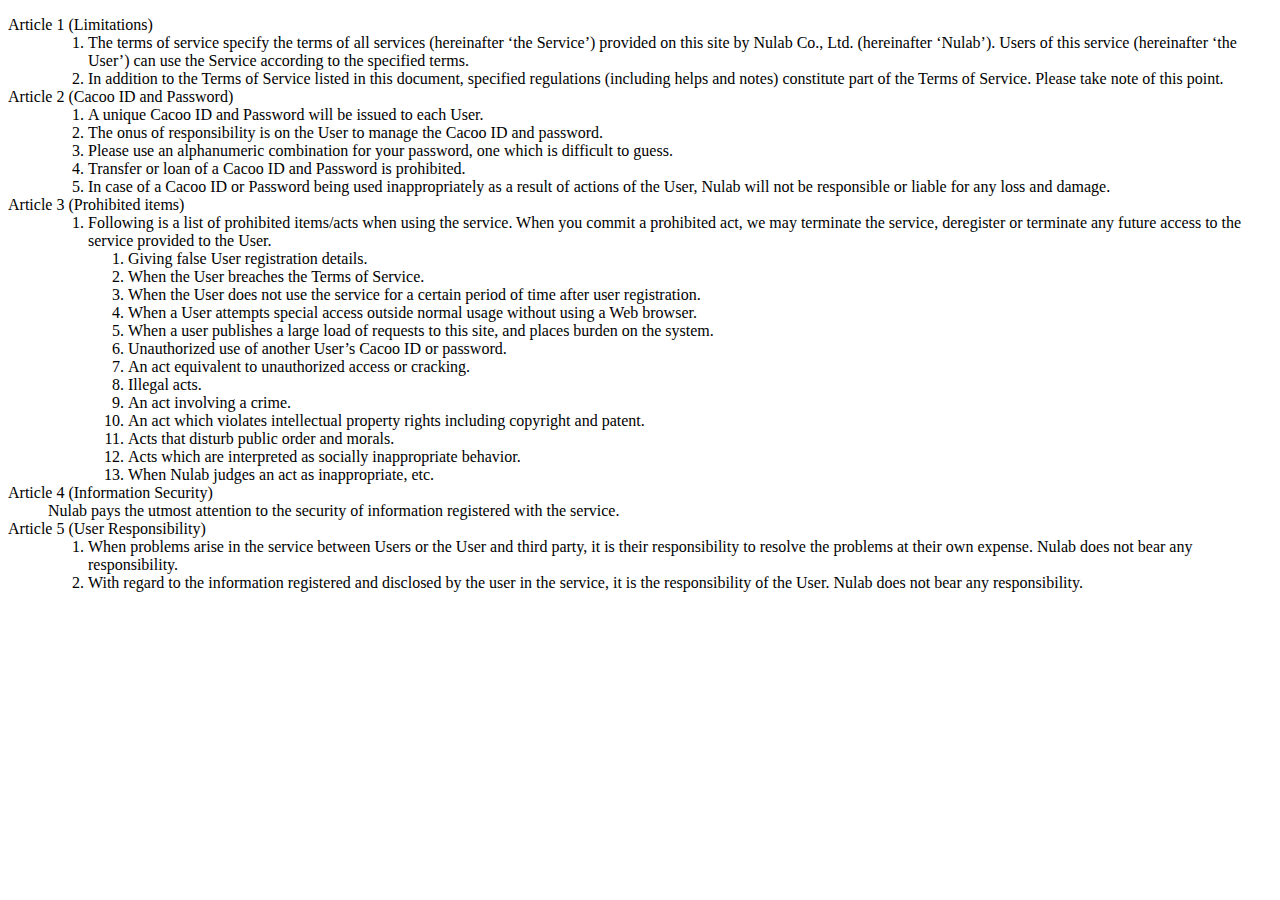
<file: privacy.html>
<!DOCTYPE html PUBLIC "-//W3C//DTD XHTML 1.0 Transitional//EN" "http://www.w3.org/TR/xhtml1/DTD/xhtml1-transitional.dtd">
<html xmlns="http://www.w3.org/1999/xhtml">
<head>
<meta http-equiv="Content-Type" content="text/html; charset=utf-8" />
<title>Privacy</title>
</head>

<body>

<div class="wrap">
							<dl class="term_of_service">
								<dt>Article 1 (Limitations)</dt>
								<dd>
									<ol>
										<li>The terms of service specify the terms of all services (hereinafter ‘the Service’) provided on this site by Nulab Co., Ltd. (hereinafter ‘Nulab’). Users of this service (hereinafter ‘the User’) can use the Service according to the specified terms.</li>
										<li>In addition to the Terms of Service listed in this document, specified regulations (including helps and notes) constitute part of the Terms of Service. Please take note of this point.</li>
									</ol>
								</dd>
								<dt>Article 2 (Cacoo ID and Password)</dt>
								<dd>
									<ol>
										<li>A unique Cacoo ID and Password will be issued to each User.</li>
										<li>The onus of responsibility is on the User to manage the Cacoo ID and password.</li>
										<li>Please use an alphanumeric combination for your password, one which is difficult to guess.</li>
										<li>Transfer or loan of a Cacoo ID and Password is prohibited.</li>
										<li>In case of a Cacoo ID or Password being used inappropriately as a result of actions of the User, Nulab will not be responsible or liable for any loss and damage.</li>
									</ol>
								</dd>
								<dt>Article 3 (Prohibited items)</dt>
								<dd>
									<ol>
										<li>Following is a list of prohibited items/acts when using the service. When you commit a prohibited act, we may terminate the service, deregister or terminate any future access to the service provided to the User.
											<ol>
												<li>Giving false User registration details.</li>
												<li>When the User breaches the Terms of Service.</li>
												<li>When the User does not use the service for a certain period of time after user registration.</li>
												<li>When a User attempts special access outside normal usage without using a Web browser.</li>
												<li>When a user publishes a large load of requests to this site, and places burden on the system. </li>
												<li>Unauthorized use of another User’s Cacoo ID or password.</li>
												<li>An act equivalent to unauthorized access or cracking.</li>
												<li>Illegal acts.</li>
												<li>An act involving a crime.</li>
												<li>An act which violates intellectual property rights including copyright and patent.</li>
												<li>Acts that disturb public order and morals.</li>
												<li>Acts which are interpreted as socially inappropriate behavior.</li>
												<li>When Nulab judges an act as inappropriate, etc.</li>
											</ol>
										</li>
									</ol>
								</dd>
								<dt>Article 4 (Information Security)</dt>
								<dd>
		Nulab pays the utmost attention to the security of information registered with the service.
								</dd>
								<dt>Article 5 (User Responsibility)</dt>
								<dd>
									<ol>
										<li>When problems arise in the service between Users or the User and third party, it is their responsibility to resolve the problems at their own expense. Nulab does not bear any responsibility.</li>
										<li>With regard to the information registered and disclosed by the user in the service, it is the responsibility of the User. Nulab does not bear any responsibility.</li>
									</ol>
								</dd>
								<dt>&nbsp;</dt>
							</dl>
						</div>

</body>
</html>
</file>
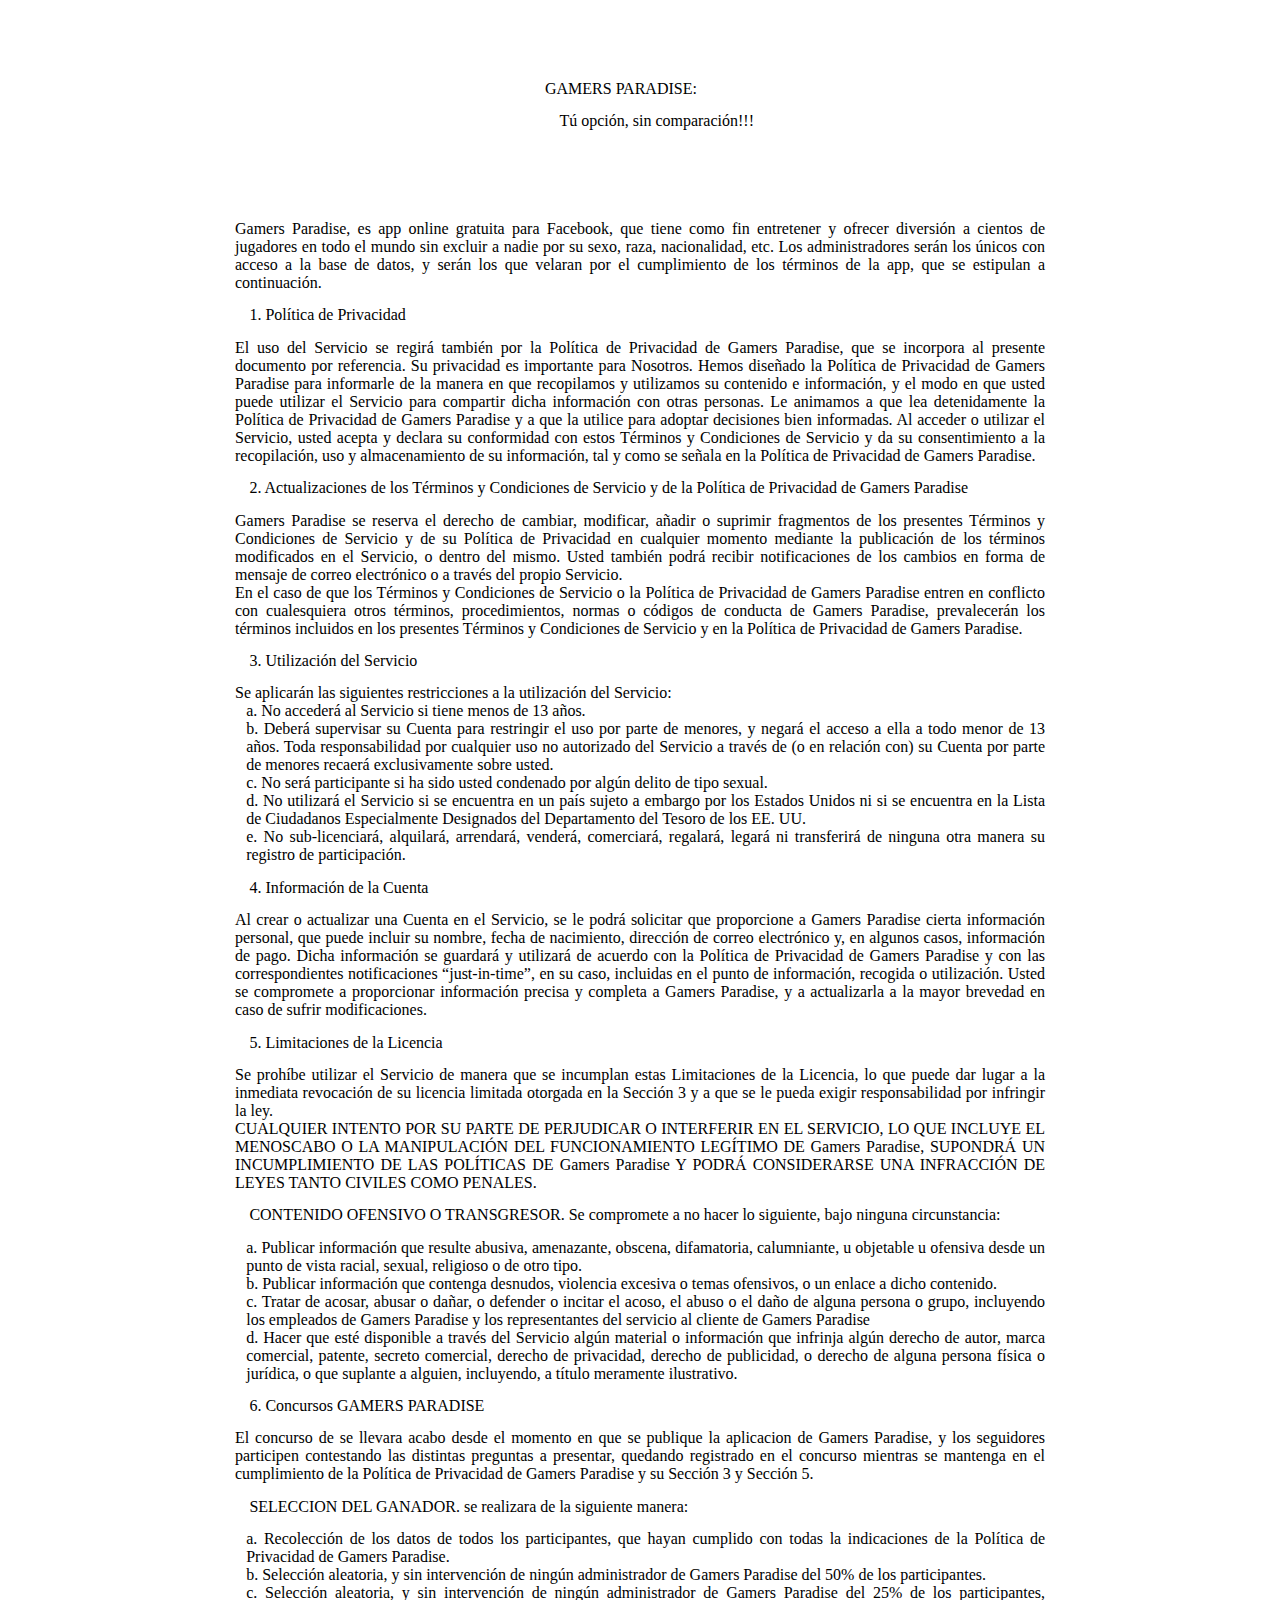
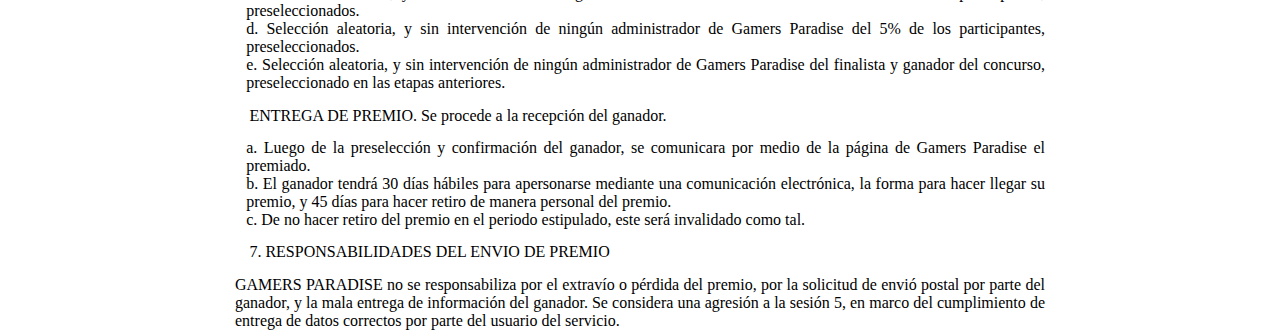
<file: tos.html>
<!DOCTYPE html>

<html>
<head>
    <title>Terminos de Uso</title>
    <meta http-equiv="Content-Type" content="text/html; charset=utf-8" />
    <link rel="stylesheet" type="text/css" media="screen" href="css/tos.css" />

</head>
<body>
    <div id= "wrapper" >

<div id="titulo">
<h1>GAMERS PARADISE:  </h1>
<h2 class="subtitle">Tú opción, sin comparación!!!</h2>
  </div>

<div class="descripcion">
<p>Gamers Paradise, es app online gratuita para Facebook, que tiene como fin entretener y ofrecer diversión a 
cientos de jugadores en todo el mundo sin excluir a nadie por su sexo, raza, nacionalidad, etc. Los administradores serán los únicos con acceso a la base de datos, y serán los que velaran por el cumplimiento de los términos de la app,
que se estipulan a continuación.
</p>



<h1 class="subtitle">1. Política de Privacidad</h1>
<p>
El uso del Servicio se regirá también por la Política de Privacidad de Gamers Paradise, que se incorpora al presente documento
por referencia. Su privacidad es importante para Nosotros. Hemos diseñado la Política de Privacidad de Gamers Paradise para 
informarle de la manera en que recopilamos y utilizamos su contenido e información, y el modo en que usted puede utilizar el Servicio 
para compartir dicha información con otras personas. Le animamos a que lea detenidamente la Política de Privacidad de Gamers Paradise y 
a que la utilice para adoptar decisiones bien informadas. 
Al acceder o utilizar el Servicio, usted acepta y declara su conformidad con estos Términos y Condiciones de Servicio y da su consentimiento 
a la recopilación, uso y almacenamiento de su información, tal y como se señala en la Política de Privacidad de Gamers Paradise.
</p>

<h1 class="subtitle">2. Actualizaciones de los Términos y Condiciones de Servicio y de la Política de Privacidad de Gamers Paradise</h1>
<p>
Gamers Paradise se reserva el derecho de cambiar, modificar, añadir o suprimir fragmentos de los presentes Términos y Condiciones de Servicio
 y de su Política de Privacidad en cualquier momento mediante la publicación de los términos modificados en el Servicio, o dentro del mismo. 
Usted también podrá recibir notificaciones de los cambios en forma de mensaje de correo electrónico o a través del propio Servicio.
</p>
<p>
  En el caso de que los Términos y Condiciones de Servicio o la Política de Privacidad de Gamers Paradise entren en conflicto con cualesquiera otros términos, 
procedimientos, normas o códigos de conducta de Gamers Paradise, prevalecerán los términos incluidos en los presentes Términos y Condiciones de Servicio y 
en la Política de Privacidad de Gamers Paradise.  
</p>



<h1 class="subtitle">3. Utilización del Servicio</h1>
<p>Se aplicarán las siguientes restricciones a la utilización del Servicio: </p>
<p>
  <ul>
    <li>a. No accederá al Servicio si tiene menos de 13 años.</li>
    <li>b. Deberá supervisar su Cuenta para restringir el uso por parte de menores, y negará el acceso a ella a todo menor de 13 años.
	 Toda responsabilidad por cualquier uso no autorizado del Servicio a través de (o en relación con) su Cuenta por parte de menores
	 recaerá exclusivamente sobre usted. </li>
    <li>c. No será participante si ha sido usted condenado por algún delito de tipo sexual.</li>
    <li>d. No utilizará el Servicio si se encuentra en un país sujeto a embargo por los Estados Unidos ni si se encuentra en la Lista de Ciudadanos
	 Especialmente Designados del Departamento del Tesoro de los EE. UU.	</li>
    <li>e. No sub-licenciará, alquilará, arrendará, venderá, comerciará, regalará, legará ni transferirá de ninguna otra manera su registro de participación.</li>
  </ul> 
</p>

<h1 class="subtitle">4. Información de la Cuenta</h1>
<p>Al crear o actualizar una Cuenta en el Servicio, se le podrá solicitar que proporcione a Gamers Paradise cierta información personal, 
que puede incluir su nombre, fecha de nacimiento, dirección de correo electrónico y, en algunos casos, información de pago. 
Dicha información se guardará y utilizará de acuerdo con la Política de Privacidad de Gamers Paradise y con las correspondientes notificaciones
 “just-in-time”, en su caso, incluidas en el punto de información, recogida o utilización. Usted se compromete a proporcionar información precisa y 
completa a Gamers Paradise, y a actualizarla a la mayor brevedad en caso de sufrir modificaciones.
</p>


<h1 class="subtitle">5. Limitaciones de la Licencia</h1>
<p >Se prohíbe utilizar el Servicio de manera que se incumplan estas Limitaciones de la Licencia, lo que puede dar lugar a la inmediata revocación de su licencia limitada
 otorgada en la Sección 3 y a que se le pueda exigir responsabilidad por infringir la ley. 
</p><p>
CUALQUIER INTENTO POR SU PARTE DE PERJUDICAR O INTERFERIR EN EL SERVICIO, LO QUE INCLUYE EL MENOSCABO O LA MANIPULACIÓN DEL FUNCIONAMIENTO LEGÍTIMO DE Gamers Paradise, SUPONDRÁ UN INCUMPLIMIENTO DE LAS POLÍTICAS DE Gamers Paradise Y PODRÁ 
CONSIDERARSE UNA INFRACCIÓN DE LEYES TANTO CIVILES COMO PENALES.
</p>
<h3 class="subtitle">CONTENIDO OFENSIVO O TRANSGRESOR. Se compromete a no hacer lo siguiente, bajo ninguna circunstancia:</h3>
<ul>
    
    <li>a. Publicar información que resulte abusiva, amenazante, obscena, difamatoria, calumniante, u objetable u ofensiva desde un punto de vista racial, sexual,
	    religioso o de otro tipo.</li>
    <li>b. Publicar información que contenga desnudos, violencia excesiva o temas ofensivos, o un enlace a dicho contenido.</li>
    <li>c. Tratar de acosar, abusar o dañar, o defender o incitar el acoso, el abuso o el daño de alguna persona o grupo, incluyendo los empleados de Gamers Paradise 
	    y los representantes del servicio al cliente de Gamers Paradise</li>
    <li>d. Hacer que esté disponible a través del Servicio algún material o información que infrinja algún derecho de autor, marca comercial, patente, secreto comercial,
	 derecho de privacidad, derecho de publicidad, o derecho de alguna persona física o jurídica, o que suplante a alguien, incluyendo, a título meramente ilustrativo.</li>
</ul>

<h1 class="subtitle">6. Concursos GAMERS PARADISE</h1>
<p>El concurso de se llevara acabo desde el momento en que se publique la aplicacion de Gamers Paradise, y los seguidores participen contestando las distintas preguntas 
a presentar, quedando registrado en el concurso mientras se mantenga en el cumplimiento de la Política de Privacidad de Gamers Paradise y su Sección 3 y Sección 5. 
</p>

<h3 class="subtitle" >SELECCION DEL GANADOR. se realizara de la siguiente manera:</h3>
<ul>
    <li>a. Recolección de los datos de todos los participantes, que hayan cumplido con todas la indicaciones  de la Política de Privacidad de Gamers Paradise.</li>
    <li>b. Selección  aleatoria, y sin intervención de ningún administrador de Gamers Paradise del 50% de los participantes.</li>
    <li>c. Selección  aleatoria, y sin intervención de ningún administrador de Gamers Paradise del 25% de los participantes, preseleccionados.</li>
    <li>d. Selección  aleatoria, y sin intervención de ningún administrador de Gamers Paradise del 5% de los participantes, preseleccionados.</li>
    <li>e. Selección  aleatoria, y sin intervención de ningún administrador de Gamers Paradise del finalista y ganador del concurso, preseleccionado en 
	las etapas anteriores.</li>
</ul>
<h3 class="subtitle">ENTREGA DE PREMIO. Se procede a la recepción del ganador.</h3>

<ul>
    <li>a. Luego de la preselección y confirmación del ganador, se comunicara por medio de la página de Gamers Paradise el premiado.</li>
    <li>b. El ganador tendrá 30 días hábiles para apersonarse mediante una comunicación electrónica, la forma para hacer llegar su premio, y 45 días  para hacer retiro de manera personal del premio.</li>
    <li>c. De no hacer retiro del premio en el periodo estipulado, este será invalidado como tal.</li>
</ul>

<h1 class="subtitle">7. RESPONSABILIDADES DEL ENVIO DE PREMIO</h1>
   <p>GAMERS PARADISE no se responsabiliza por el extravío o pérdida del premio, por la solicitud de envió postal por parte del ganador, y  la mala entrega de información del ganador. Se considera una agresión a la sesión 5, en marco del cumplimiento de entrega de datos correctos por parte del usuario del servicio.</p>
  
    </div>
    </div>

    
    
    
    <script src="js/main.js" type="text/javascript"></script>
</body>
</html>
</file>
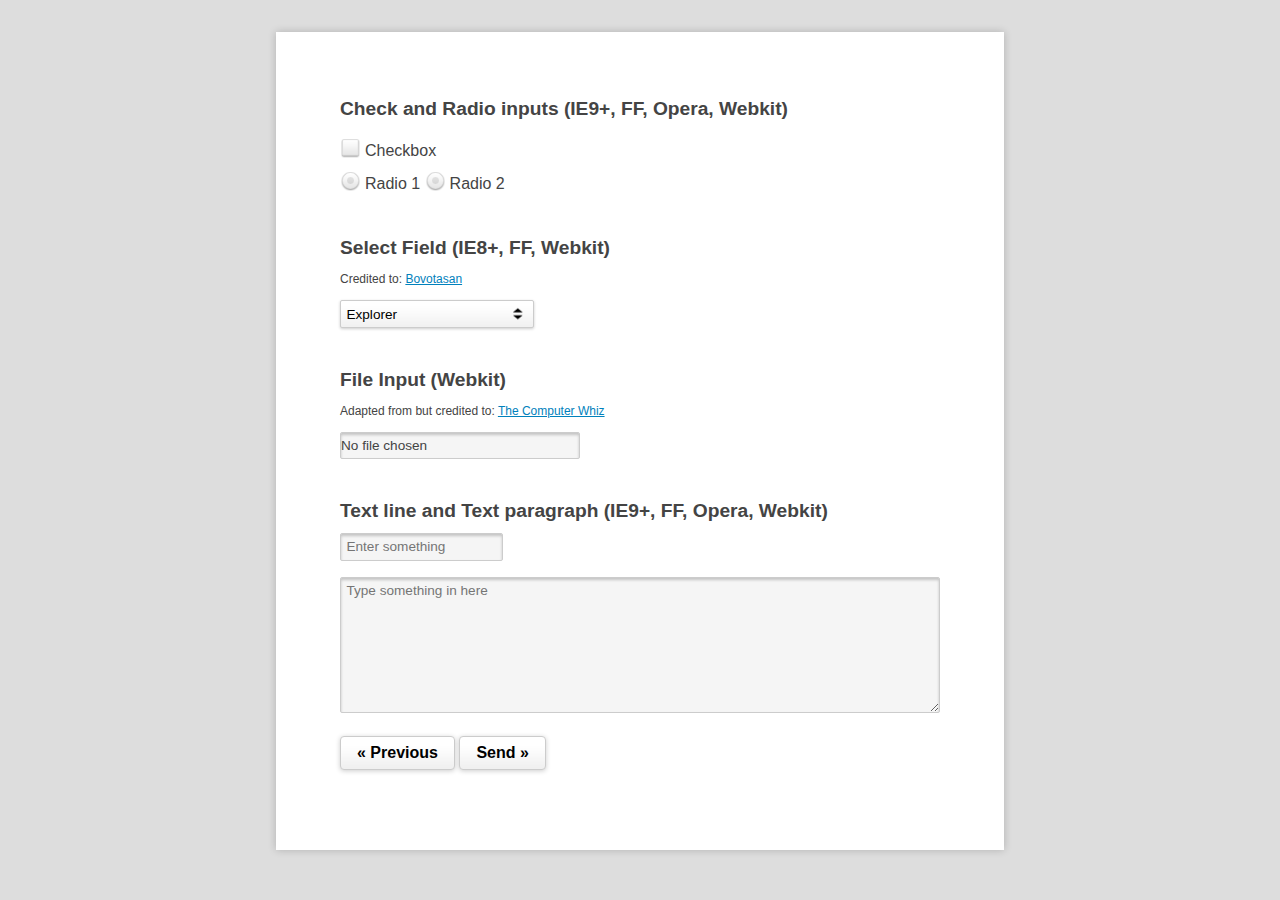
<file: imagenes/demo.html>
﻿<!DOCTYPE html>
<!--[if IE 7 ]> <html lang="en" class="ie7"> <![endif]-->
<!--[if IE 8 ]> <html lang="en" class="ie8"> <![endif]-->
<!--[if IE 9 ]> <html lang="en" class="ie9"> <![endif]-->
<!--[if (gt IE 9)|!(IE)]><!--> <html lang="en"> <!--<![endif]-->
<head>
<meta charset="utf-8">
<title>Demo</title>
<link rel="stylesheet" media="screen" href="style.css" />

<!-- This is for mobile devices -->
<meta name="viewport" content="width=device-width; initial-scale=1.0; maximum-scale=1.0;"/>

<!-- This makes HTML5 elements work in IE 6-8 -->
<!--[if lt IE 9]><script src="http://html5shiv.googlecode.com/svn/trunk/html5.js"></script><![endif]-->
</head>

<body>
<h2 id="first">Check and Radio inputs (IE9+, FF, Opera, Webkit)</h2>

<p><input type="checkbox" id="male" /><label for="male">Checkbox</label> <br/>
<input type="radio" name="option" id="female" /><label for="female">Radio 1</label>
<input type="radio" name="option" id="female2" /><label for="female2">Radio 2</label></p>

<h2>Select Field (IE8+, FF, Webkit)</h2>
<p class="small">Credited to: <a href="http://goo.gl/6XpKq" target="_blank">Bovotasan</a></p>
<div class="styled"><select><option>Explorer</option><option>Firefox</option><option>Webkit</option></select></div>

<h2>File Input (Webkit)</h2>
<p class="small">Adapted from but credited to: <a href="http://goo.gl/HXJCo" target="_blank">The Computer Whiz</a></p>
<p><input type="file"></p>

<h2>Text line and Text paragraph (IE9+, FF, Opera, Webkit)</h2>
<p><input type="text" placeholder="Enter something"></p>
<p><textarea placeholder="Type something in here"></textarea>		
<p><input type="button" value="&laquo; Previous"> <input type="submit" value="Send &raquo;"> </p>

</body>
</html>

<!--

(_) | ___ __ ___  __ _| |_ ___  _ __ 
| | |/ / '__/ _ \/ _` | __/ _ \| '__|
| |   <| | |  __/ (_| | || (_) | |   
|_|_|\_\_|  \___|\__,_|\__\___/|_|   
                                  
/* MAIN */
  Code By: iKreator LLC
     Site: http://code.ikreator.com
     For: http://www.onextrapixel.com	
-->
</file>
<file: css/tos.css>
body,div,dl,dt,dd,ul,ol,li,h1,h2,h3,h4,h5,h6,pre,code,form,fieldset,legend,input,button,textarea,p,blockquote,th,td{margin:0;padding:0}table{border-collapse:collapse;border-spacing:0}fieldset,img{border:0}address,caption,cite,code,dfn,em,strong,th,var,optgroup{font-style:inherit;font-weight:inherit}del,ins{text-decoration:none}li{list-style:none}caption,th{text-align:left}h1,h2,h3,h4,h5,h6{font-size:100%;font-weight:normal}q:before,q:after{content:''}abbr,acronym{border:0;font-variant:normal}sup{vertical-align:baseline}sub{vertical-align:baseline}legend{color:#000}input,button,textarea,select,optgroup,option{font-family:inherit;font-size:inherit;font-style:inherit;font-weight:inherit}input,button,textarea,select{font-size:100%}#wrapper{margin:auto;width:810px;height:900px}#titulo{width:405px;height:50px;display:block;float:right;padding:80px 95px 80px 0}li{margin-left:.7em}.descripcion{text-align:justify;float:left;padding:10px 0 0 0}.subtitle{margin:.9em}
</file>
<file: imagenes/style.css>
﻿/* ----------------------------------------------  Layout ----------------------------------------------  */

	html {background-color:#ddd;}
	body {
		font-size:16px; font-family:Arial; width:600px; background-color:#fff; 
		margin:2em auto; padding:5%; line-height:1.6em; 
		-webkit-box-shadow: 0 0 0.5em rgba(0,0,0,0.2);
		box-shadow: 0 0 0.5em rgba(0,0,0,0.2);
		color:#444;}
	
	a {color:#0181bc;}
	p {margin:0 0 1em;}
	h1 {line-height:1.25em;}
	h2, h3 {margin:0 0 0.5em; font-size:1.2em;}
	h3 {font-size:1em}
	pre, code {font-size:0.7em; background-color:#eee; color:#000; font-family: verdana, monospace;}
	code {padding:0.2em}
	pre {padding:1em; white-space: pre-line;}
	#first ~ h2 {margin-top:2em}
	.small {font-size:0.75em; line-height:1.5em;}
	hr {border:none; height:0; border-top:solid 1px #ccc; margin:1.5em 0;}
	
/* ----------------------------------------------  Reset form elements ---------------------------------------------- */
	
	input, select, textarea {
		margin:0; padding:0; font-size:0.85em; outline:none;
		font-family:inherit;	
		-moz-box-sizing:border-box; /* Firefox */
		-webkit-box-sizing:border-box; /* Safari */
		box-sizing:border-box;}

/* ----------------------------------------------  Inputs, textareas and selects  ---------------------------------------------- */


	input[type="text"], textarea, select, div.styled, input[type="file"] {  
		width:12em; border-radius:2px; border: solid 1px #ccc; padding:0.4em;}
	
	div.styled, select, input[type="submit"], input[type="button"], 
	input[type="file"]:after {
		background: white url(formelements-select.png) no-repeat center right;
		-webkit-box-shadow: 0 1px 3px rgba(0,0,0,0.2); 
		box-shadow: 0 1px 3px rgba(0,0,0,0.2);}	
	
	input[type="text"], textarea, input[type="file"] { 
		background-color: #f5f5f5;
		-webkit-box-shadow: inset 0 2px 3px rgba(0,0,0,0.2);
		box-shadow: inset 0 2px 3px rgba(0,0,0,0.2);}
	
		.ie9 input[type="text"] { line-height:normal; } /* Get the stuff to line up right */
	
	textarea { width:100%; height:10em; }
	
/* ----------------------------------------------  Select menu  ---------------------------------------------- */
	
	/* For IE and Firefox */

	div.styled { overflow:hidden; padding:0; margin:0; }
		
		.ie7 div.styled {border:none;}

	div.styled select {	
		width:115%; background-color:transparent; background-image:none;
		-webkit-appearance: none; border:none; box-shadow:none;}
		
		.ie7 div.styled select {
			width:100%; background-color:#fff; border: solid 1px #ccc; 
			padding:0.3em 0.5em;}	
	
/* ----------------------------------------------  File field  ----------------------------------------------  */

	/* Webkit Only */
	
	input[type="file"] { 
		position: relative; 
		-webkit-appearance: none;
		-webkit-box-sizing: border-box;
		box-sizing: border-box;	width: 40%;	padding:0;}
		
	input[type=file]::-webkit-file-upload-button {
		width: 0; padding: 0; margin: 0;-webkit-appearance: none; border: none;}	
		
	input[type="file"]:after {
		content: 'Upload File';
		margin:0 0 0 0.5em;
		display: inline-block; left: 100%; position: relative;
		background:white url(formelements-select.png) no-repeat center left;
		padding:0.3em 0.5em; border: solid 1px #ccc !important;
		-webkit-box-shadow: 0 1px 3px rgba(0,0,0,0.2); 
		box-shadow: 0 1px 3px rgba(0,0,0,0.2);
		border-radius:4px;}	
		
		
		input[type="file"]:active:after {box-shadow:none;}
	
	
/* ----------------------------------------------  Checkboxes and Radio inputs  ----------------------------------------------  */	
		
	input[type="radio"], 
	input[type="checkbox"] { position: absolute; left: -999em; }
		
	label:before { 
		display: inline-block; position: relative; top:0.25em; left:-2px; 
		content:''; width:25px; height:25px;
		background-image:url(formelements.png); }
	
	input[type="checkbox"] + label:before { background-position: 0 -25px;}
	input[type="checkbox"]:checked + label:before {background-position: 0 0 ; }
		 
	input[type="radio"] + label:before { background-position: -25px -25px;}	 	
	input[type="radio"]:checked + label:before { background-position: -25px 0;}
	
		/* Remove the custom styling for IE 7-8 */
		
		.ie8 label:before { display:none; content:none; }
		
		.ie8 input[type="checkbox"],
		.ie8 input[type="radio"],
		.ie7 input[type="checkbox"],
		.ie7 input[type="radio"]{ 
			position: static; left:0; }
		
		.ie8 input[type="checkbox"],
		.ie8 input[type="radio"] { 
			position:relative; top:5px; margin-right:0.5em;}	
			
	input[type="text"]:focus, textarea:focus {
		border-color:#000;
		}

/* ---------------------------------------------- Form Submit and Next buttons ---------------------------------------------- */	

	input[type="submit"], 
	input[type="button"] { 
		padding:0.5em 1em; line-height:1em; cursor:pointer;
		border-radius:4px; color:#000; font-weight:bold; font-size:inherit;
		border:solid 1px #ccc;	box-shadow:0 1px 5px rgba(0,0,0,0.2);
		background-position: center bottom;}
		
		/* Gradient Generator by : http://www.colorzilla.com/gradient-editor/ */
		
	input[type="submit"]:active, 
	input[type="button"]:active {-webkit-box-shadow: none; box-shadow:none;}
		
		/* IE7 needs you to change the background to transparent when using image background for submit buttons */	

/*----------------------------------------------  Media Queries ----------------------------------------------  */
		
	@media screen and (max-width: 600px) { 
		body { width:80%; font-size:15px; } 
	}/* end of query */

	@media screen and (max-width: 400px) { 
		input[type="text"], textarea, select, div.styled { width:100% } 
	}/* end of query */
</file>
